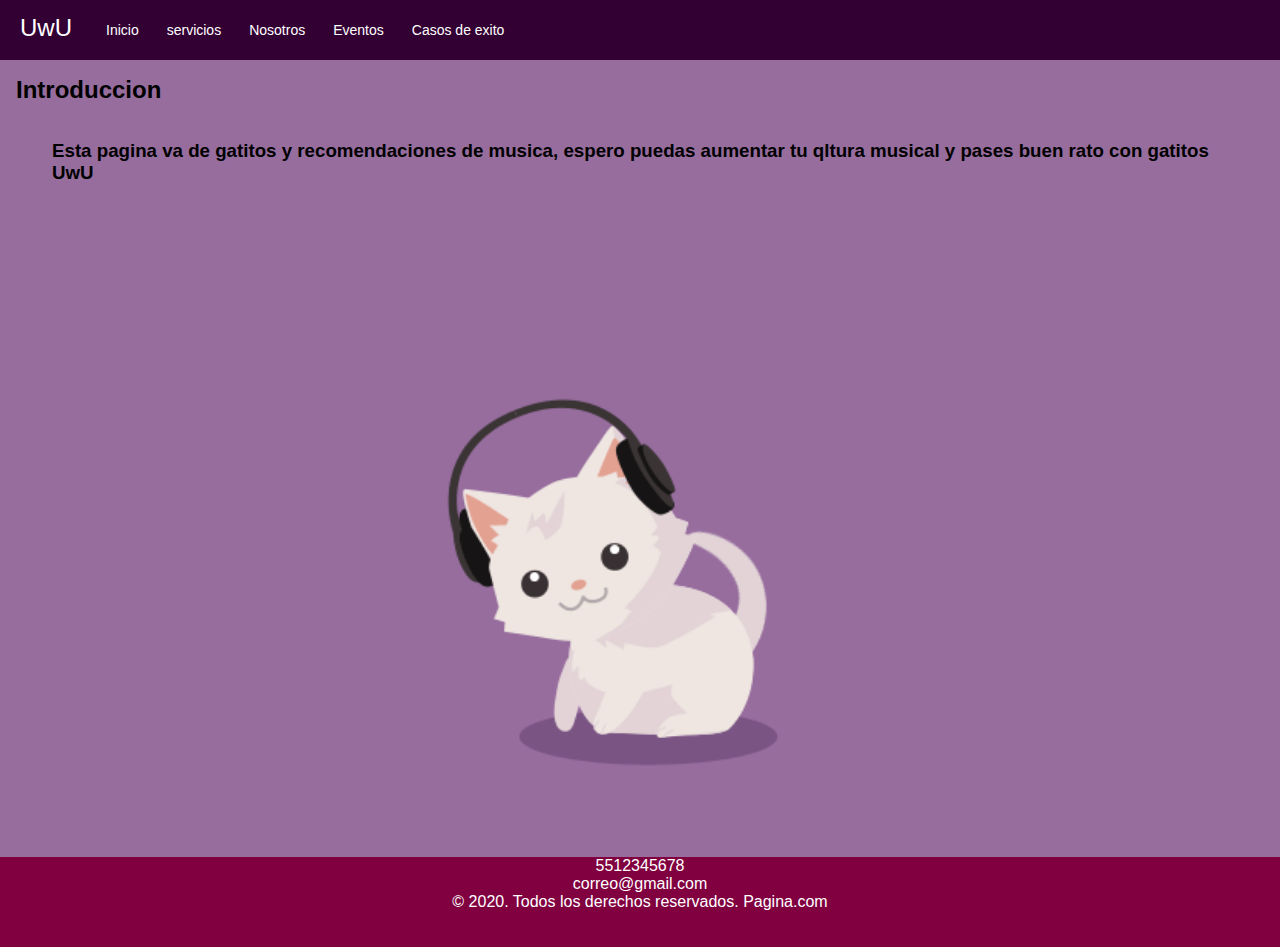
<file: index.html>
<!DOCTYPE html>
<html>
<head>
	<meta charset="utf-8">
	<title>Inicio</title>
	<link rel="stylesheet" type="text/css" href="css/estilo.css">
</head>
<style type="text/css">
	body{
		background-color:  rgb(151,109,158);
	}
	article{
			background-image: url("img/gato.gif");
			background-size: cover;
	}
</style>
<body>
		<nav>
			<p>UwU</p>
			<ul>
				<li><a href="index.html">Inicio</a></li>
				<li><a href="#">servicios</a>
					<ul>
						<li><a href="recomendacion.html">Recomendacion de la semana</a></li>
						<li><a href="gatitos.html">fotos de Gatitos</a></li>
					</ul>
				</li>
				<li><a href="Historia.html">Nosotros</a></li>
				<li><a href="Eventos.html">Eventos</a></li>
				<li><a href="exito.html">Casos de exito</a></li>
			</ul>

		</nav>
		<section>
			<h2>Introduccion</h2>
			<article>
				<h3>Esta pagina va de gatitos y recomendaciones de musica, espero puedas aumentar tu qltura musical y pases buen rato con gatitos UwU</h3>
			</article>	

		</section>
	<footer>
		<ul>
			<li>5512345678</li>
			<li>correo@gmail.com</li>
			<li>© 2020. Todos los derechos reservados. Pagina.com</li>
		</ul>
	</footer>

</body>
</html>
</file>
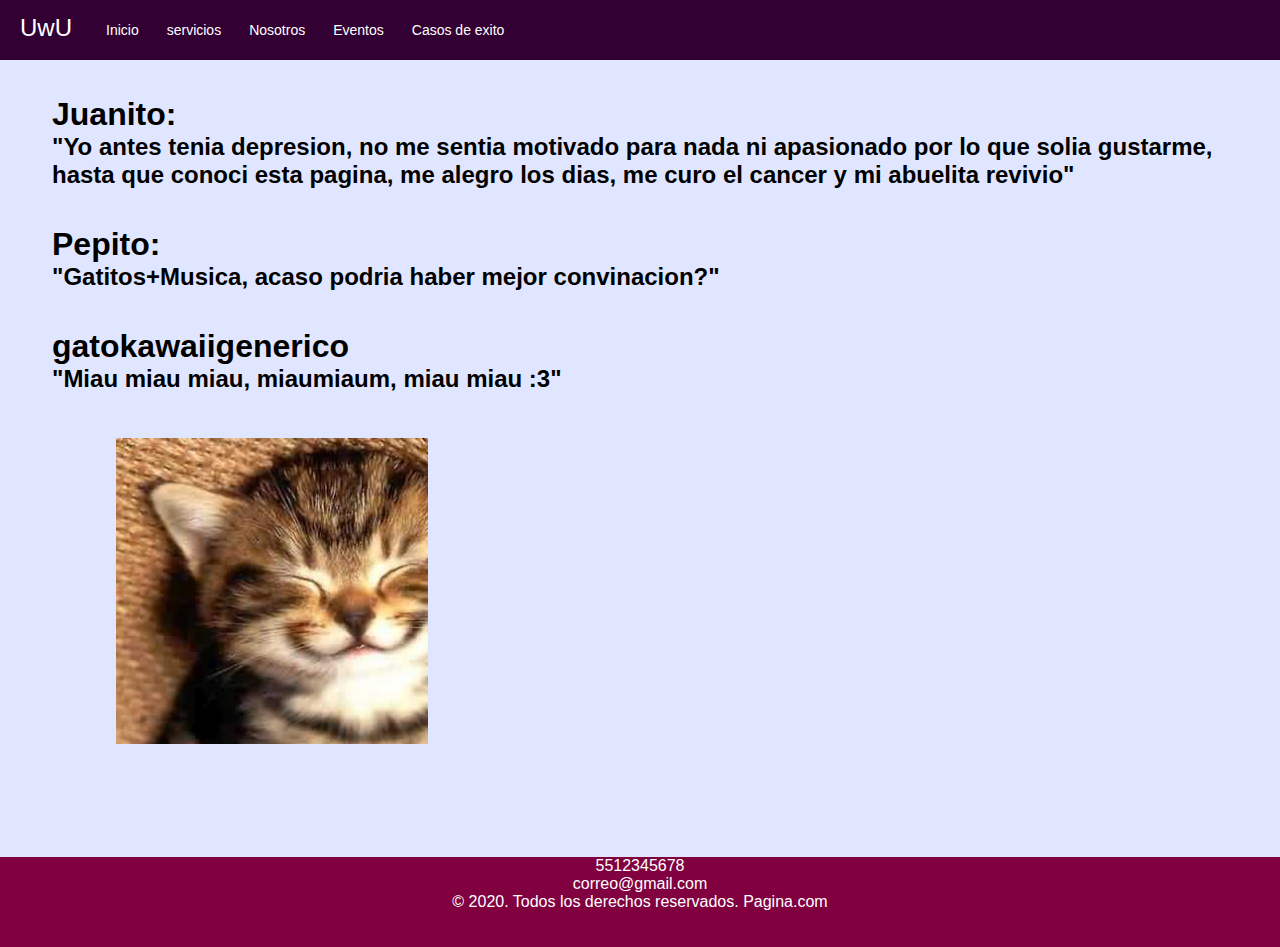
<file: exito.html>
<!DOCTYPE html>
<html>
<head>
	<meta charset="utf-8">
	<title>Casos de Exito</title>
	<link rel="stylesheet" type="text/css" href="css/estilo.css">
</head>
<style type="text/css">

article, aside{
	display: block;
	height: 40%;
}
aside{
	width: 25%;
	margin-left: 100px;
	background-image: url("img/feliz.jpeg");
	background-size: cover;
}
</style>
<body>
		<nav>
			<p>UwU</p>
			<ul>
				<li><a href="index.html">Inicio</a></li>
				<li><a href="#">servicios</a>
					<ul>
						<li><a href="recomendacion.html">Recomendacion de la semana</a></li>
						<li><a href="gatitos.html">fotos de Gatitos</a></li>
						<li><a href="must.html">Deces escuchar esto</a></li>
					</ul>
				</li>
				<li><a href="Historia.html">Nosotros</a></li>
				<li><a href="Eventos.html">Eventos</a></li>
				<li><a href="exito.html">Casos de exito</a></li>
			</ul>

		</nav>
		<section>
			<article>
				<h1>Juanito: </h1>
				<h2>"Yo antes tenia depresion, no me sentia motivado para nada ni apasionado por lo que solia gustarme, hasta que conoci esta pagina, me alegro los dias, me curo el cancer  y mi abuelita revivio"</h2>

				<h1><br>Pepito:</h1>
				<h2>"Gatitos+Musica, acaso podria haber mejor convinacion?"</h2>

				<h1><br>gatokawaiigenerico</h1>
				<h2>"Miau miau miau, miaumiaum, miau miau :3"</h2>
			</article>	
			<aside></aside>
		</section>
	<footer>
		<ul>
			<li>5512345678</li>
			<li>correo@gmail.com</li>
			<li>© 2020. Todos los derechos reservados. Pagina.com</li>
		</ul>
	</footer>

</body>
</html>
</file>
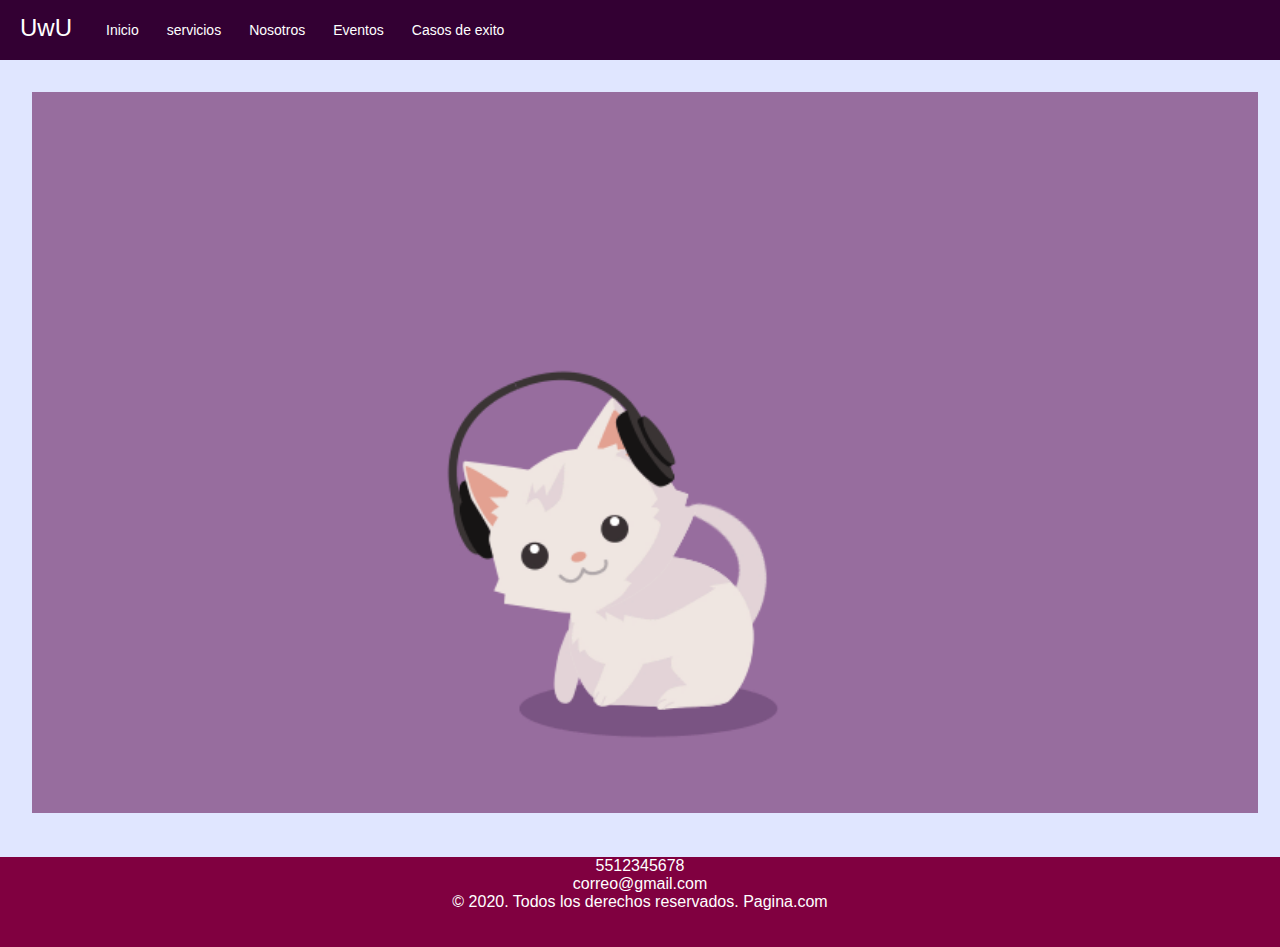
<file: must.html>
<!DOCTYPE html>
<html>
<head>
	<meta charset="utf-8">
	<title>Must</title>
	<link rel="stylesheet" type="text/css" href="css/estilo.css">
</head>
<style type="text/css">
	article{
			background-image: url("img/gato.gif");
			background-size: cover;
	}
</style>
<body>
		<nav>
			<p>UwU</p>
			<ul>
				<li><a href="index.html">Inicio</a></li>
				<li><a href="#">servicios</a>
					<ul>
						<li><a href="recomendacion.html">Recomendacion de la semana</a></li>
						<li><a href="gatitos.html">fotos de Gatitos</a></li>
						<li><a href="must.html">Deces escuchar esto</a></li>
					</ul>
				</li>
				<li><a href="Historia.html">Nosotros</a></li>
				<li><a href="Eventos.html">Eventos</a></li>
				<li><a href="exito.html">Casos de exito</a></li>
			</ul>

		</nav>
		<section>
			<article>
				<iframe width="560" height="315" src="https://www.youtube.com/embed/mxaZit0fprY" frameborder="0" allow="accelerometer; autoplay; encrypted-media; gyroscope; picture-in-picture" allowfullscreen></iframe>		
				<iframe width="560" height="315" src="https://www.youtube.com/embed/uHsy2egKjlU" frameborder="0" allow="accelerometer; autoplay; encrypted-media; gyroscope; picture-in-picture" allowfullscreen></iframe>
			</article>	

		</section>
	<footer>
		<ul>
			<li>5512345678</li>
			<li>correo@gmail.com</li>
			<li>© 2020. Todos los derechos reservados. Pagina.com</li>
		</ul>
	</footer>

</body>
</html>
</file>
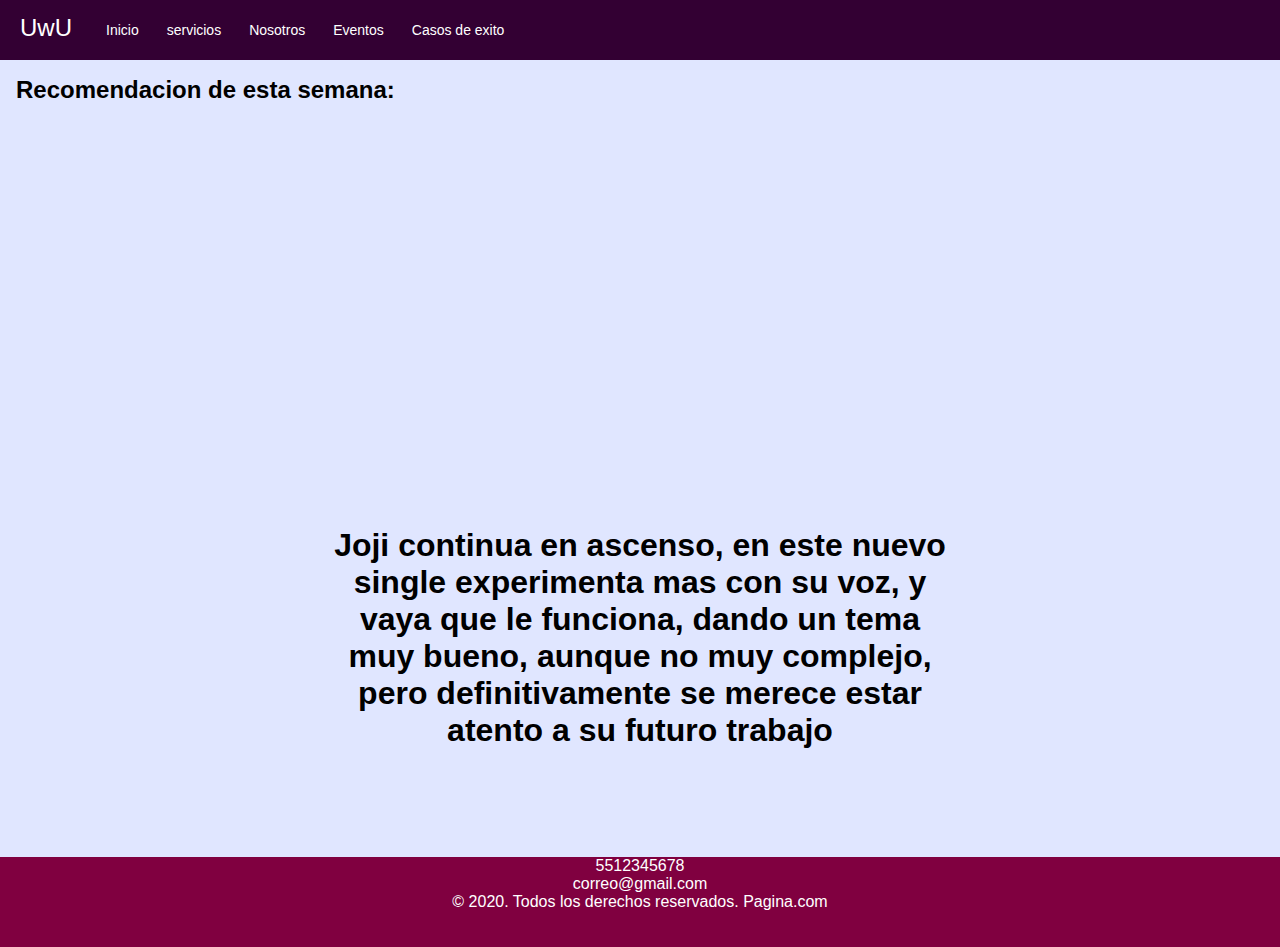
<file: recomendacion.html>
<!DOCTYPE html>
<html>
<head>
	<meta charset="utf-8">
	<title>Recomendaciones</title>
	<link rel="stylesheet" type="text/css" href="css/estilo.css">
</head>
<style type="text/css">
	article, aside{
		width: 50%;
		height: 50%;
		text-align: center;
		display: block;
		margin: auto;
	}
</style>
<body>
		<nav>
			<p>UwU</p>
			<ul>
				<li><a href="index.html">Inicio</a></li>
				<li><a href="#">servicios</a>
					<ul>
						<li><a href="recomendacion.html">Recomendacion de la semana</a></li>
						<li><a href="gatitos.html">fotos de Gatitos</a></li>
					</ul>
				</li>
				<li><a href="Historia.html">Nosotros</a></li>
				<li><a href="Eventos.html">Eventos</a></li>
				<li><a href="exito.html">Casos de exito</a></li>
			</ul>

		</nav>
		<section>
			<h2>Recomendacion de esta semana: </h2>
			<article>
				<iframe width="560" height="315" src="https://www.youtube.com/embed/E4lRQYxPCPQ" frameborder="0" allow="accelerometer; autoplay; encrypted-media; gyroscope; picture-in-picture" allowfullscreen></iframe>
			</article>	
			<aside>
				<h1>Joji continua en ascenso, en este nuevo single experimenta mas con su voz, y vaya que le funciona, dando un tema muy bueno, aunque no muy complejo, pero definitivamente se merece estar atento a su futuro trabajo</h1>
			</aside>

		</section>
	<footer>
		<ul>
			<li>5512345678</li>
			<li>correo@gmail.com</li>
			<li>© 2020. Todos los derechos reservados. Pagina.com</li>
		</ul>
	</footer>

</body>
</html>
</file>
<file: css/estilo.css>
*{
	padding: 0;
	margin: 0;
	font-family: arial;
}

html, body{
	background-color: #E0E6FF ;	
	height: 100%;
	padding: 0;
}

nav{
	width: 100%;
	height: 60px;
	background-color: #330033;
}
nav p{
	font-family: arial;
	color: white;
	font-size: 24px;
	line-height: 55px;
	float: left;
	padding: 0px 20px;
}
nav	ul{
	float: left;
}
nav	ul li{
	float: left;
	list-style: none;
	position: relative;
}
nav ul li a{
	display: block;
	font-family: arial;
	color: white;
	font-size: 14px;
	padding: 22px 14px;
	text-decoration: none;
}
nav ul li ul{
	display: none;
	position: absolute;
	background-color: #777B88;
	padding: 5px;
	border-radius: 0px 0px 7px 7px;	
}
nav ul li:hover ul{
	display: block;	
}

nav ul li ul li{
	width: 150px; 
	border-radius: 4px;
}
nav ul li ul li a{
	padding: 8px 14px;
}
nav ul li ul li a:hover{
	background-color: #ABB2B9;
}
.main-container{
	height: 100%;
	overflow: auto;
}

section, article{
	margin: 1rem;
	height: 85%;
}

article{
	width: 95%;
	padding: 20px;
	display: inline-block;
	height: 89%;
	/*background-color: #D8D8D8;*/
}

footer{
	padding-top: 10px;
	font-size: 20;
	color: white;
	background-color: #800040;
	position: relative;
	clear: both;
	height: 10%;
	padding: 0px;
	text-align: center;
}
</file>
